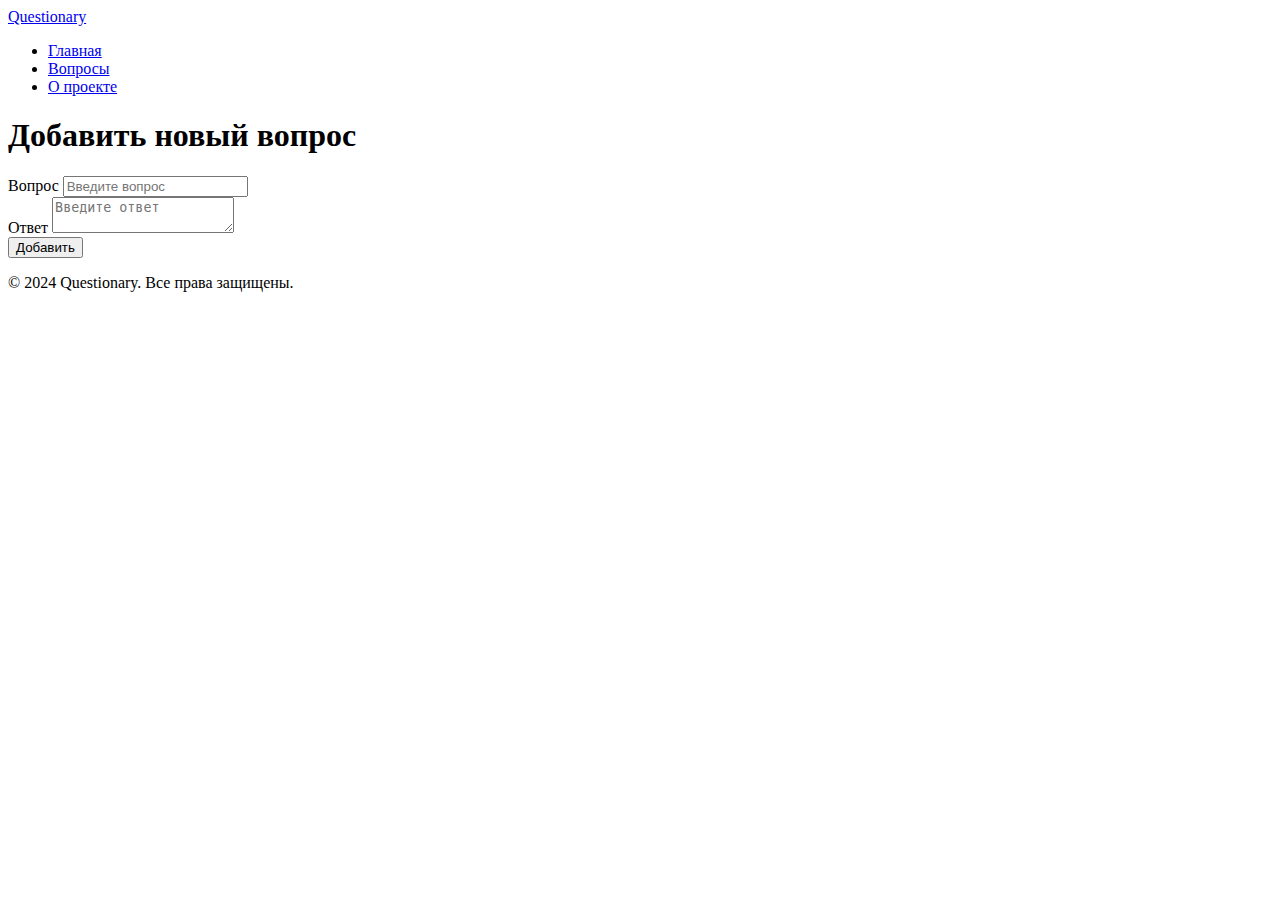
<file: src/main/resources/templates/questions/new.html>
<!DOCTYPE html>
<html lang="ru" xmlns:th="http://www.thymeleaf.org">
<head>
    <meta charset="UTF-8">
    <meta name="viewport" content="width=device-width, initial-scale=1.0">
    <title>Добавить новый вопрос</title>
    <link rel="stylesheet" th:href="@{/css/styles.css}">
</head>
<body>
<header>
    <div class="container header-container">
        <a href="/" class="logo">Questionary</a>
        <nav>
            <ul class="nav-menu">
                <li><a href="/" th:href="@{/}">Главная</a></li>
                <li><a href="/questions" th:href="@{/questions}">Вопросы</a></li>
                <li><a href="/about" th:href="@{/about}">О проекте</a></li>
            </ul>
        </nav>
    </div>
</header>
<main>
    <div class="container form-container">
        <h1>Добавить новый вопрос</h1>
        <form th:action="@{/questions/new}" th:object="${question}" method="post">
            <div class="form-group">
                <label for="title">Вопрос</label>
                <input type="text" id="title" name="title" th:field="*{question}" placeholder="Введите вопрос" required>
            </div>
            <div class="form-group">
                <label for="answer">Ответ</label>
                <textarea id="answer" name="answer" th:field="*{answer}" placeholder="Введите ответ"
                          required></textarea>
            </div>
            <div class="form-group">
                <button type="submit" class="btn-submit">Добавить</button>
            </div>
        </form>
    </div>
</main>
<footer>
    <div class="container">
        <p>© 2024 Questionary. Все права защищены.</p>
    </div>
</footer>
<script th:src="@{/js/scripts.js}"></script>
</body>
</html>
</file>
